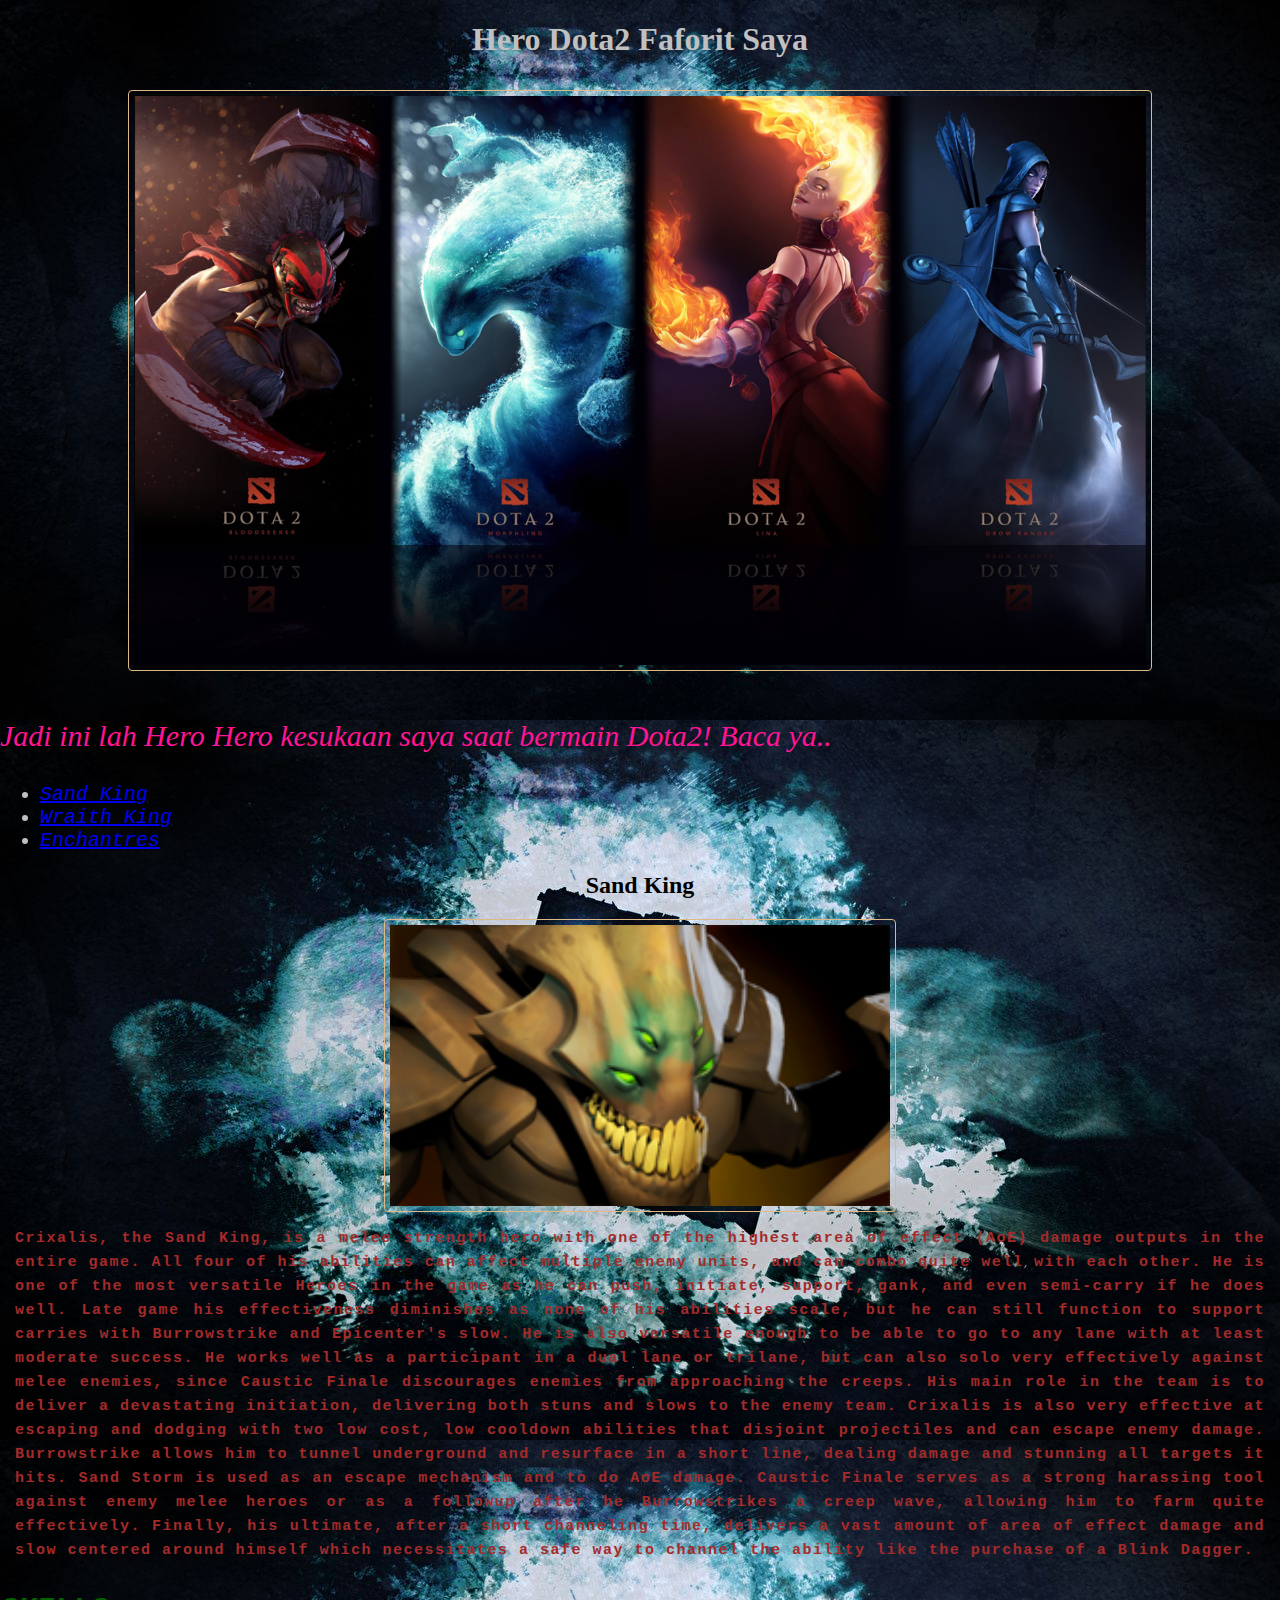
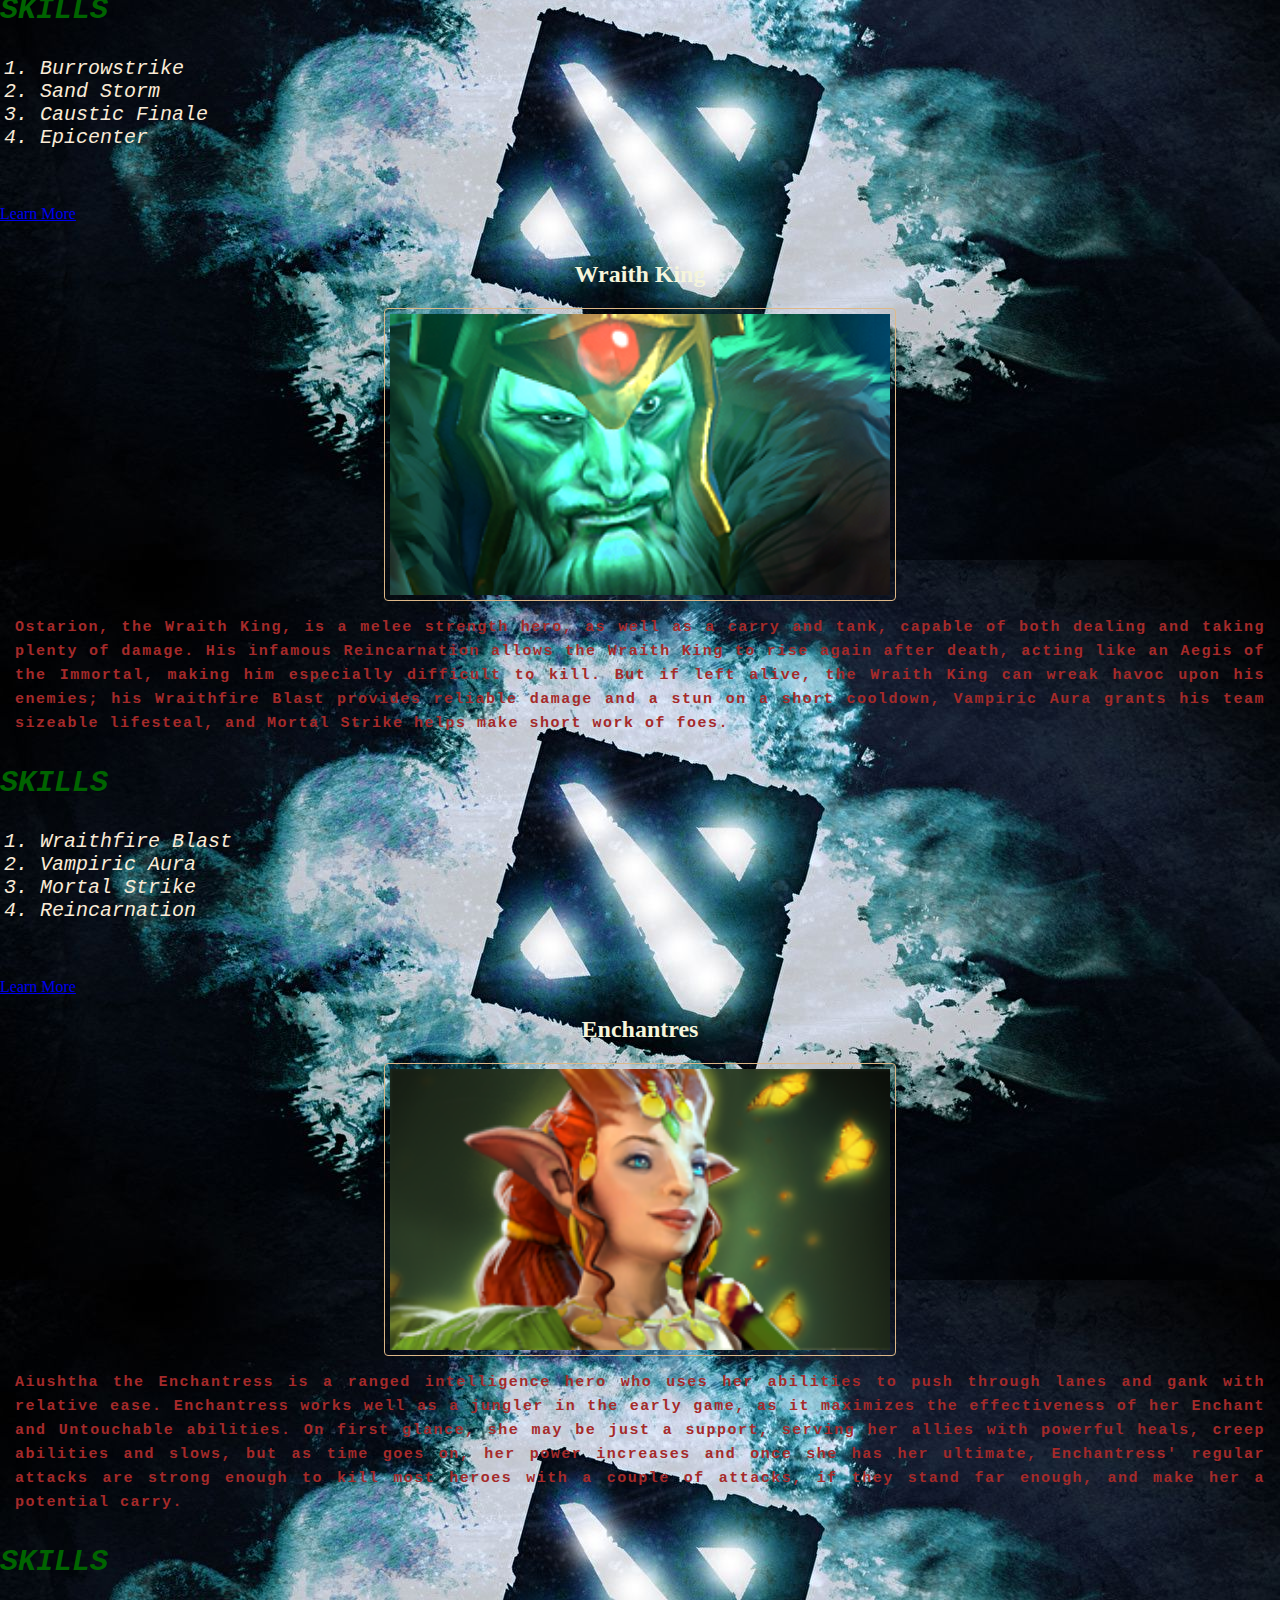
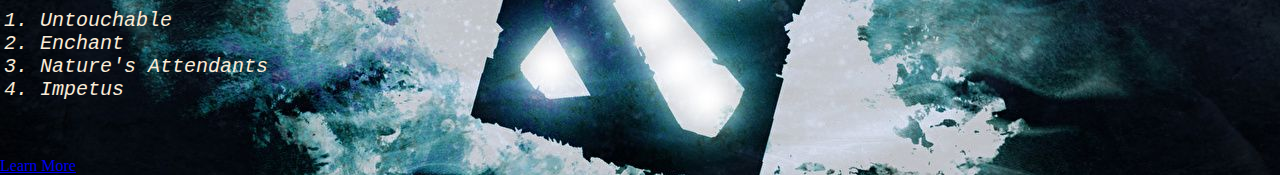
<file: index.html>
<!DOCTYPE html>
<html>

<head>
  <title>Hero Dota2</title>
</head>

<body> 
    <link href="style.css" type="text/css" rel="stylesheet">

  <h1>Hero Dota2 Faforit Saya</h1>
    <img class="centermain" src="post-441-1310678002.jpg"/>
    <br>
  <p class="p1">Jadi ini lah Hero Hero kesukaan saya saat bermain Dota2! Baca ya..</p>
  <nav>
    <ul class="li2">
      <li><a href="#sand"> Sand King</a></li>
      <li><a href="#wraith ">Wraith King</a></li>
      <li><a href="#enchan">Enchantres</a></li>
    </ul>
  </nav>
  
  <div id="sand">
    <h2 class="centertext2">Sand King</h2>
    <img class="center" src="Sand_King_icon.png" />
    <p class="p3">Crixalis, the Sand King, is a melee strength hero with one of the highest area of effect (AoE) damage outputs in the entire game. All four of his abilities can affect multiple enemy units, and can combo quite well with each other. He is one of the most versatile Heroes in the game as he can push, initiate, support, gank, and even semi-carry if he does well. Late game his effectiveness diminishes as none of his abilities scale, but he can still function to support carries with Burrowstrike and Epicenter's slow. He is also versatile enough to be able to go to any lane with at least moderate success. He works well as a participant in a dual lane or trilane, but can also solo very effectively against melee enemies, since Caustic Finale discourages enemies from approaching the creeps. His main role in the team is to deliver a devastating initiation, delivering both stuns and slows to the enemy team. Crixalis is also very effective at escaping and dodging with two low cost, low cooldown abilities that disjoint projectiles and can escape enemy damage. Burrowstrike allows him to tunnel underground and resurface in a short line, dealing damage and stunning all targets it hits. Sand Storm is used as an escape mechanism and to do AoE damage. Caustic Finale serves as a strong harassing tool against enemy melee heroes or as a followup after he Burrowstrikes a creep wave, allowing him to farm quite effectively. Finally, his ultimate, after a short channeling time, delivers a vast amount of area of effect damage and slow centered around himself which necessitates a safe way to channel the ability like the purchase of a Blink Dagger.</p>
    <h3 class="p2">SKILLS</h3>
    <ol class="li">
      <li>Burrowstrike</li>
      <li>Sand Storm</li>
      <li>Caustic Finale</li>
      <li>Epicenter</li>
    </ol>
        <br>
        <br>
    <a href="https://dota2.gamepedia.com/Enchantress" target="_blank">Learn More</a>
        <br>
        <br>
  </div>
  <div id="wraith">
    <h2 class="centertext">Wraith King</h2>
    <img class="center" src="Wraith_King_icon.png"/>
    <p class="p3">Ostarion, the Wraith King, is a melee strength hero, as well as a carry and tank, capable of both dealing and taking plenty of damage. His infamous Reincarnation allows the Wraith King to rise again after death, acting like an Aegis of the Immortal, making him especially difficult to kill. But if left alive, the Wraith King can wreak havoc upon his enemies; his Wraithfire Blast provides reliable damage and a stun on a short cooldown, Vampiric Aura grants his team sizeable lifesteal, and Mortal Strike helps make short work of foes.</p>
    <h3 class="p2">SKILLS</h3>
    <ol class="li">
      <li>Wraithfire Blast</li>
      <li>Vampiric Aura</li>
      <li>Mortal Strike</li>
      <li>Reincarnation</li>
    </ol>
        <br>
        <br>
    <a href="https://dota2.gamepedia.com/Wraith_King" target="_blank">Learn More</a>
  </div>
  <div id="enchan">
    <h2 class="centertext">Enchantres</h2>
    <img class="center" src="Enchantress_icon.png"/>
    <p class="p3">Aiushtha the Enchantress is a ranged intelligence hero who uses her abilities to push through lanes and gank with relative ease. Enchantress works well as a jungler in the early game, as it maximizes the effectiveness of her Enchant and Untouchable abilities. On first glance, she may be just a support, serving her allies with powerful heals, creep abilities and slows, but as time goes on, her power increases and once she has her ultimate, Enchantress' regular attacks are strong enough to kill most heroes with a couple of attacks, if they stand far enough, and make her a potential carry.</p>
    <h3 class="p2">SKILLS</h3>
    <ol class="li">
      <li>Untouchable</li>
      <li>Enchant</li>
      <li>Nature's Attendants</li>
      <li>Impetus</li>
    </ol>
      <br>
      <br>
      <a href="https://dota2.gamepedia.com/Enchantress" target="_blank">Learn More</a>

  </div>
</body>

</html>
</file>
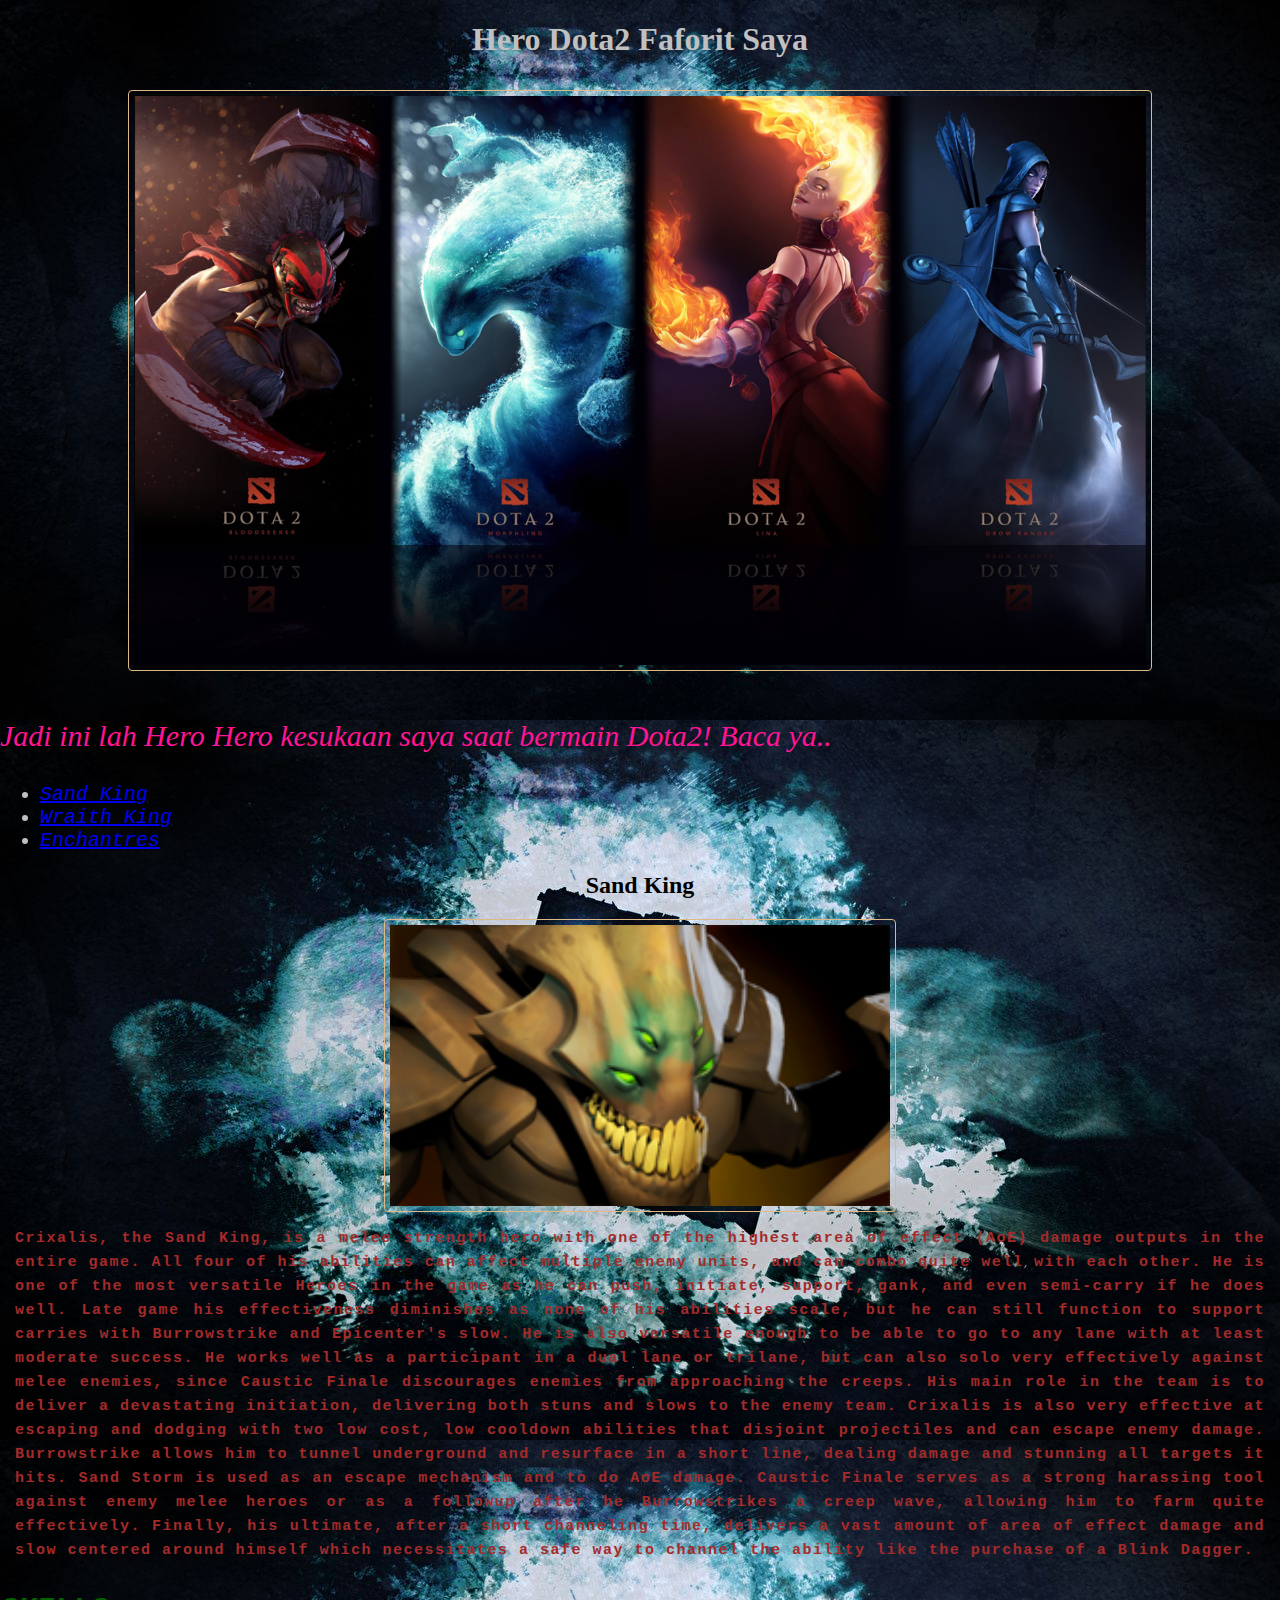
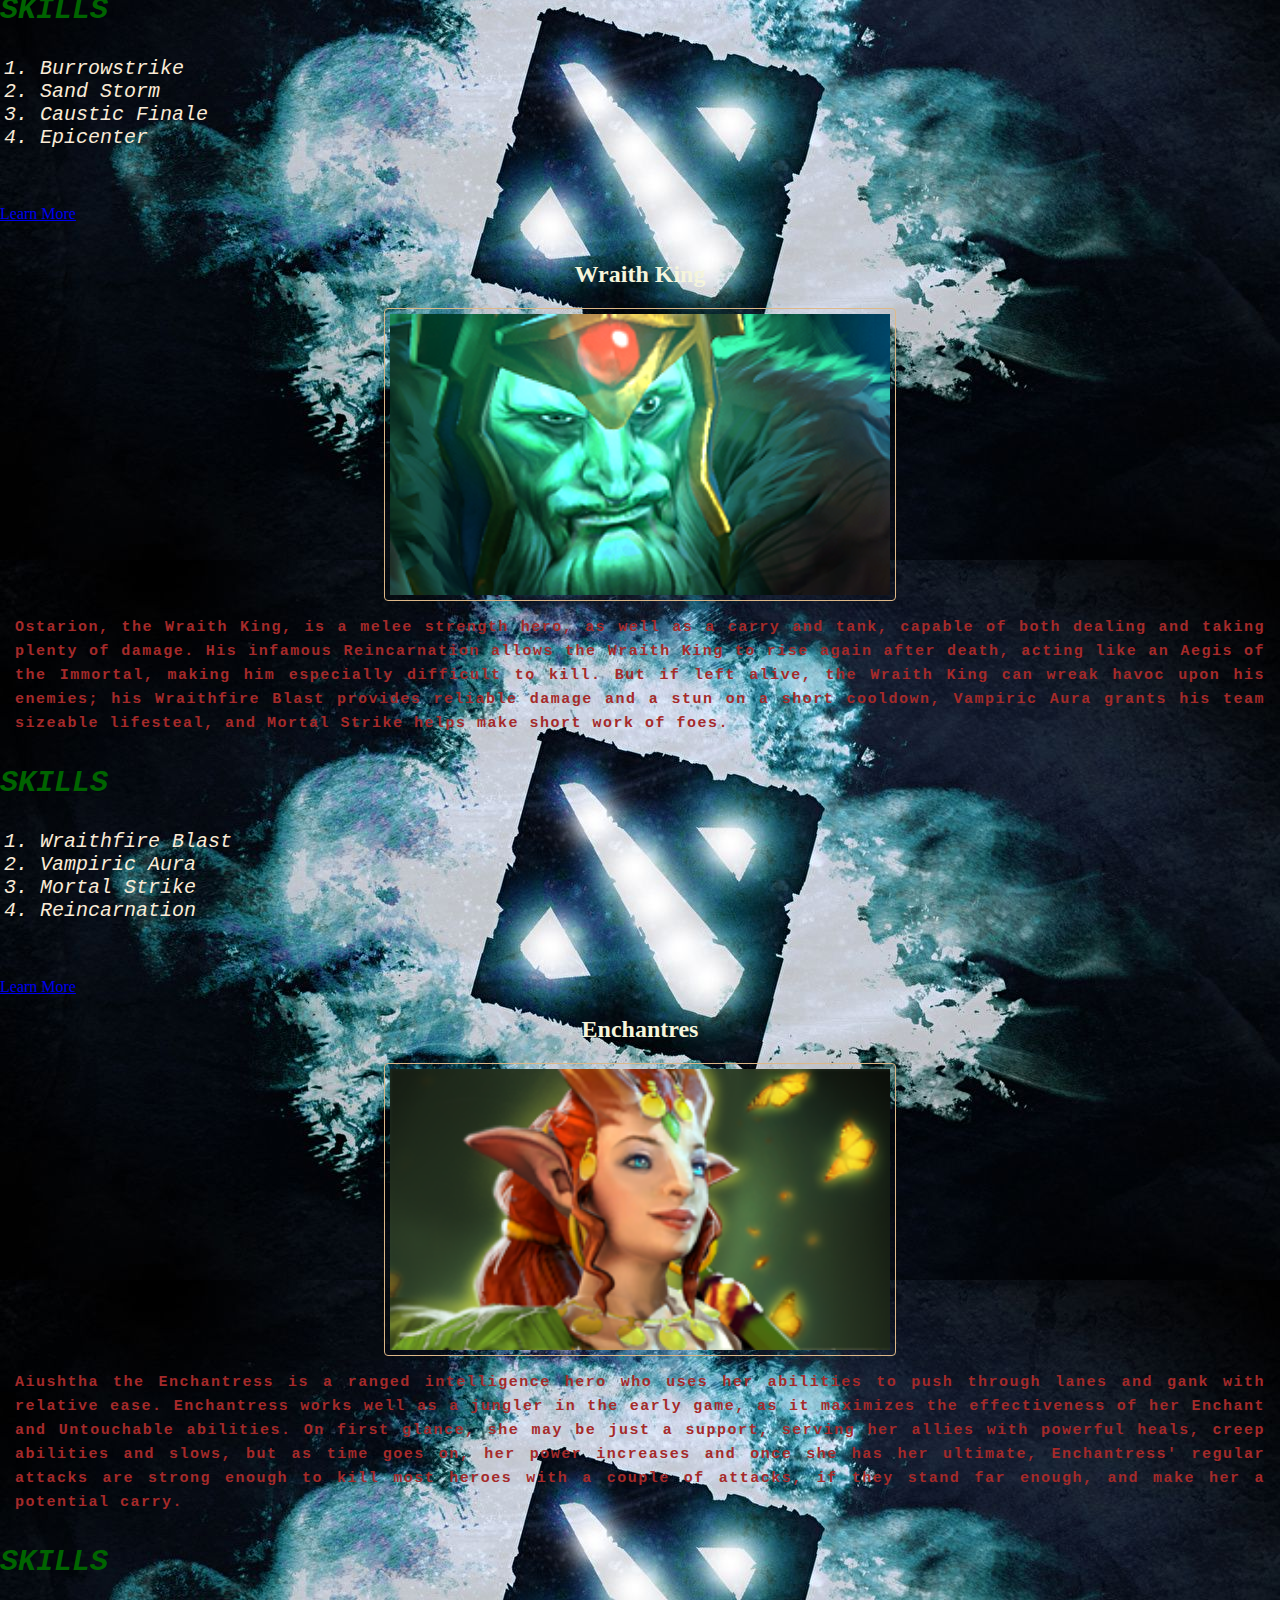
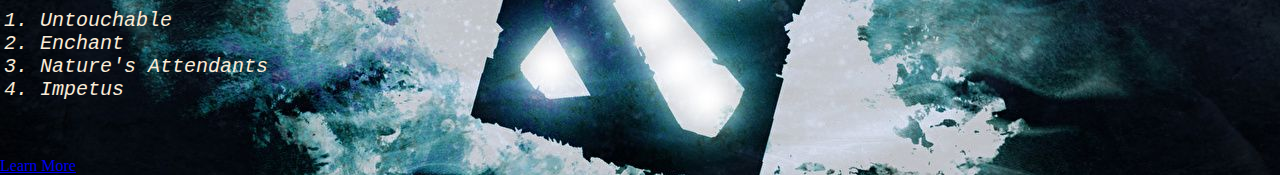
<file: personal web.html>
<!DOCTYPE html>
<html>

<head>
  <title>Hero Dota2</title>
</head>

<body> 
    <link href="style.css" type="text/css" rel="stylesheet">

  <h1>Hero Dota2 Faforit Saya</h1>
    <img class="centermain" src="post-441-1310678002.jpg"/>
    <br>
  <p class="p1">Jadi ini lah Hero Hero kesukaan saya saat bermain Dota2! Baca ya..</p>
  <nav>
    <ul class="li2">
      <li><a href="#sand"> Sand King</a></li>
      <li><a href="#wraith ">Wraith King</a></li>
      <li><a href="#enchan">Enchantres</a></li>
    </ul>
  </nav>
  
  <div id="sand">
    <h2 class="centertext2">Sand King</h2>
    <img class="center" src="Sand_King_icon.png" />
    <p class="p3">Crixalis, the Sand King, is a melee strength hero with one of the highest area of effect (AoE) damage outputs in the entire game. All four of his abilities can affect multiple enemy units, and can combo quite well with each other. He is one of the most versatile Heroes in the game as he can push, initiate, support, gank, and even semi-carry if he does well. Late game his effectiveness diminishes as none of his abilities scale, but he can still function to support carries with Burrowstrike and Epicenter's slow. He is also versatile enough to be able to go to any lane with at least moderate success. He works well as a participant in a dual lane or trilane, but can also solo very effectively against melee enemies, since Caustic Finale discourages enemies from approaching the creeps. His main role in the team is to deliver a devastating initiation, delivering both stuns and slows to the enemy team. Crixalis is also very effective at escaping and dodging with two low cost, low cooldown abilities that disjoint projectiles and can escape enemy damage. Burrowstrike allows him to tunnel underground and resurface in a short line, dealing damage and stunning all targets it hits. Sand Storm is used as an escape mechanism and to do AoE damage. Caustic Finale serves as a strong harassing tool against enemy melee heroes or as a followup after he Burrowstrikes a creep wave, allowing him to farm quite effectively. Finally, his ultimate, after a short channeling time, delivers a vast amount of area of effect damage and slow centered around himself which necessitates a safe way to channel the ability like the purchase of a Blink Dagger.</p>
    <h3 class="p2">SKILLS</h3>
    <ol class="li">
      <li>Burrowstrike</li>
      <li>Sand Storm</li>
      <li>Caustic Finale</li>
      <li>Epicenter</li>
    </ol>
        <br>
        <br>
    <a href="https://dota2.gamepedia.com/Enchantress" target="_blank">Learn More</a>
        <br>
        <br>
  </div>
  <div id="wraith">
    <h2 class="centertext">Wraith King</h2>
    <img class="center" src="Wraith_King_icon.png"/>
    <p class="p3">Ostarion, the Wraith King, is a melee strength hero, as well as a carry and tank, capable of both dealing and taking plenty of damage. His infamous Reincarnation allows the Wraith King to rise again after death, acting like an Aegis of the Immortal, making him especially difficult to kill. But if left alive, the Wraith King can wreak havoc upon his enemies; his Wraithfire Blast provides reliable damage and a stun on a short cooldown, Vampiric Aura grants his team sizeable lifesteal, and Mortal Strike helps make short work of foes.</p>
    <h3 class="p2">SKILLS</h3>
    <ol class="li">
      <li>Wraithfire Blast</li>
      <li>Vampiric Aura</li>
      <li>Mortal Strike</li>
      <li>Reincarnation</li>
    </ol>
        <br>
        <br>
    <a href="https://dota2.gamepedia.com/Wraith_King" target="_blank">Learn More</a>
  </div>
  <div id="enchan">
    <h2 class="centertext">Enchantres</h2>
    <img class="center" src="Enchantress_icon.png"/>
    <p class="p3">Aiushtha the Enchantress is a ranged intelligence hero who uses her abilities to push through lanes and gank with relative ease. Enchantress works well as a jungler in the early game, as it maximizes the effectiveness of her Enchant and Untouchable abilities. On first glance, she may be just a support, serving her allies with powerful heals, creep abilities and slows, but as time goes on, her power increases and once she has her ultimate, Enchantress' regular attacks are strong enough to kill most heroes with a couple of attacks, if they stand far enough, and make her a potential carry.</p>
    <h3 class="p2">SKILLS</h3>
    <ol class="li">
      <li>Untouchable</li>
      <li>Enchant</li>
      <li>Nature's Attendants</li>
      <li>Impetus</li>
    </ol>
      <br>
      <br>
      <a href="https://dota2.gamepedia.com/Enchantress" target="_blank">Learn More</a>

  </div>
</body>

</html>
</file>
<file: style.css>
body {
    font-family: 'Slabo 27px', serif;
    background-image: url(bg.jpg);
    margin: 0;
    min-height: 100%;
    position: relative;
    padding: 0px;
  }
    
  h1{
    padding-bottom: 10px;
    text-align: center;
    color: silver;
  }
  
  * {
    box-sizing: border-box;
  }
    
  section {
    max-width: 650px;    
    margin: 0 auto;
    padding-top: 0px;
    padding-bottom: 60px
  }
  
  footer {
    background-color: blueviolet;
    color: black;
    text-align: center;
    height: 60px;
    position: absolute;
    
    bottom: 0;
    width: 100%;
  }

  .centertext {
    text-align: center;
  }

  .centertext2{
    text-align: center;
    color: black;
  }

  h2 {
    padding-top: 0px;
    text-align: center;
    color: beige;
  }
  
  h3 {   
    padding-top: 0px;
    text-align: left;
  }
  
  .p1 {
    font-family: Georgia, 'Times New Roman', Times, serif;
    font-size: 30px;
    color: deeppink;
    font-style: italic;
  }

  .p2{
    font-family: monospace;
    font-size: 30px;
    color: darkgreen;
    font-style: italic
  }

  .p3{
    font-family: 'Courier New', Courier, monospace;
    font-size: 15px;
    color: brown;
    text-align: justify;
    padding-left: 15px;
    padding-right: 15px;
    padding-top: 0px;
    padding-bottom: 0px;
    letter-spacing: 0.1em;
    line-height: 1.6;
    font-weight: bold;
  }

  .li{
    font-family: monospace;
    font-size: 20px;
    color: antiquewhite ;
    font-style: italic;
  }

  .li2{
    font-family: 'Courier New', Courier, monospace;
    font-size: 20px;
    color: silver ;
    font-style: italic;
  }
  
  
.center {
    display: block;
    margin-left: auto;
    margin-right: auto;
    width: 40%;
    border: 1px solid burlywood;
    border-radius: 4px;
    padding: 5px;   
}

.centermain{
    display: block;
    margin-left: auto;
    margin-right: auto;
    width: 80%;
    border: 1px solid burlywood;
    border-radius: 4px;
    padding: 5px;
}
</file>
